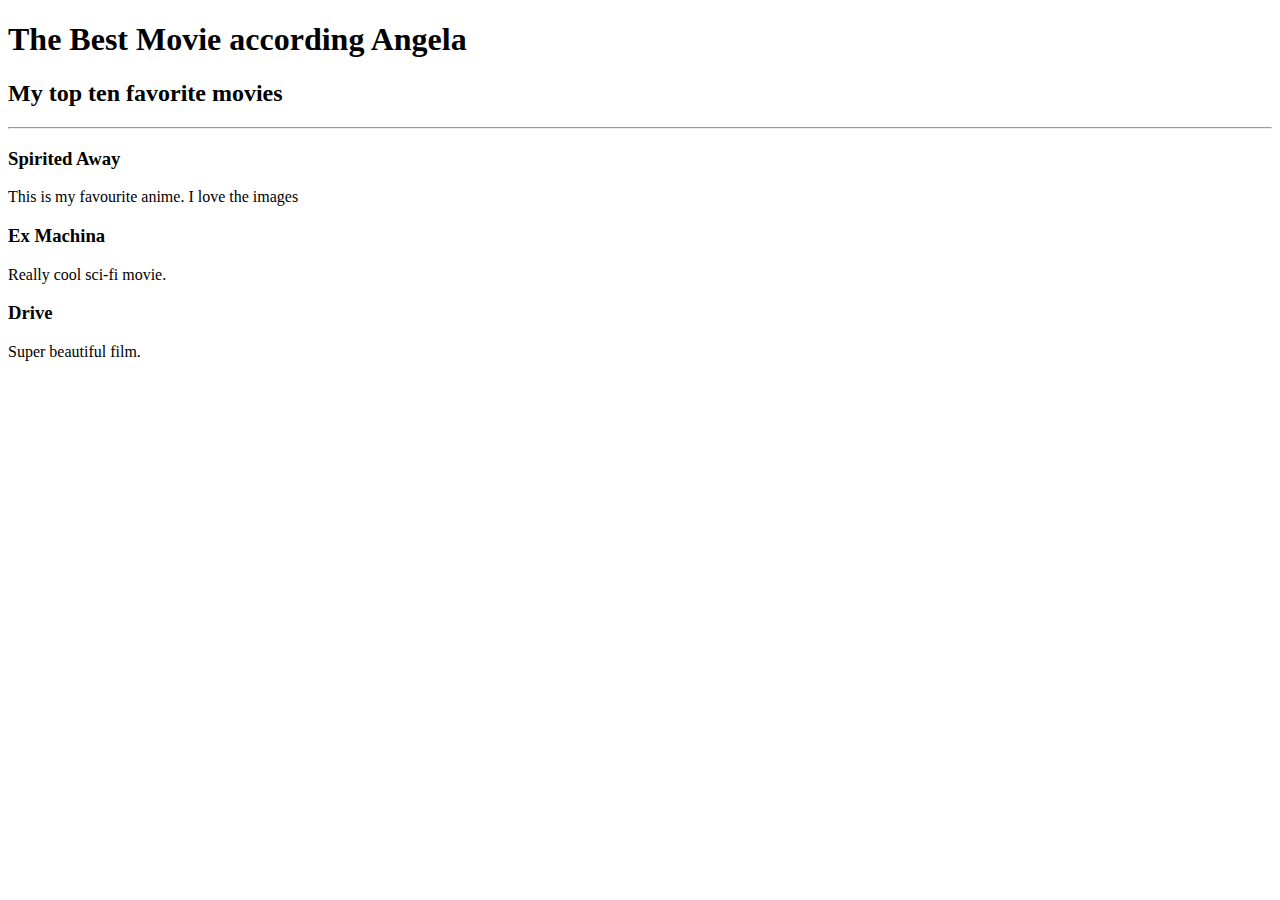
<file: 1 Ejercicio Etiquetas HTML/index.html>
<!DOCTYPE html>
<html lang="en">
<head>
    <meta charset="UTF-8">
    <meta name="viewport" content="width=device-width, initial-scale=1.0">
    <title>The Best Movie according Angela</title>
</head>
<body>
    <h1>The Best Movie according Angela</h1>
    <h2>My top ten favorite movies</h2>
    <hr>
    <h3>Spirited Away</h3>
    <p>This is my favourite anime. I love the images</p>
    <h3>Ex Machina</h3>
    <p>Really cool sci-fi movie.</p>
    <h3>Drive</h3>
    <p>Super beautiful film.</p>
    
</body>
</html>
</file>
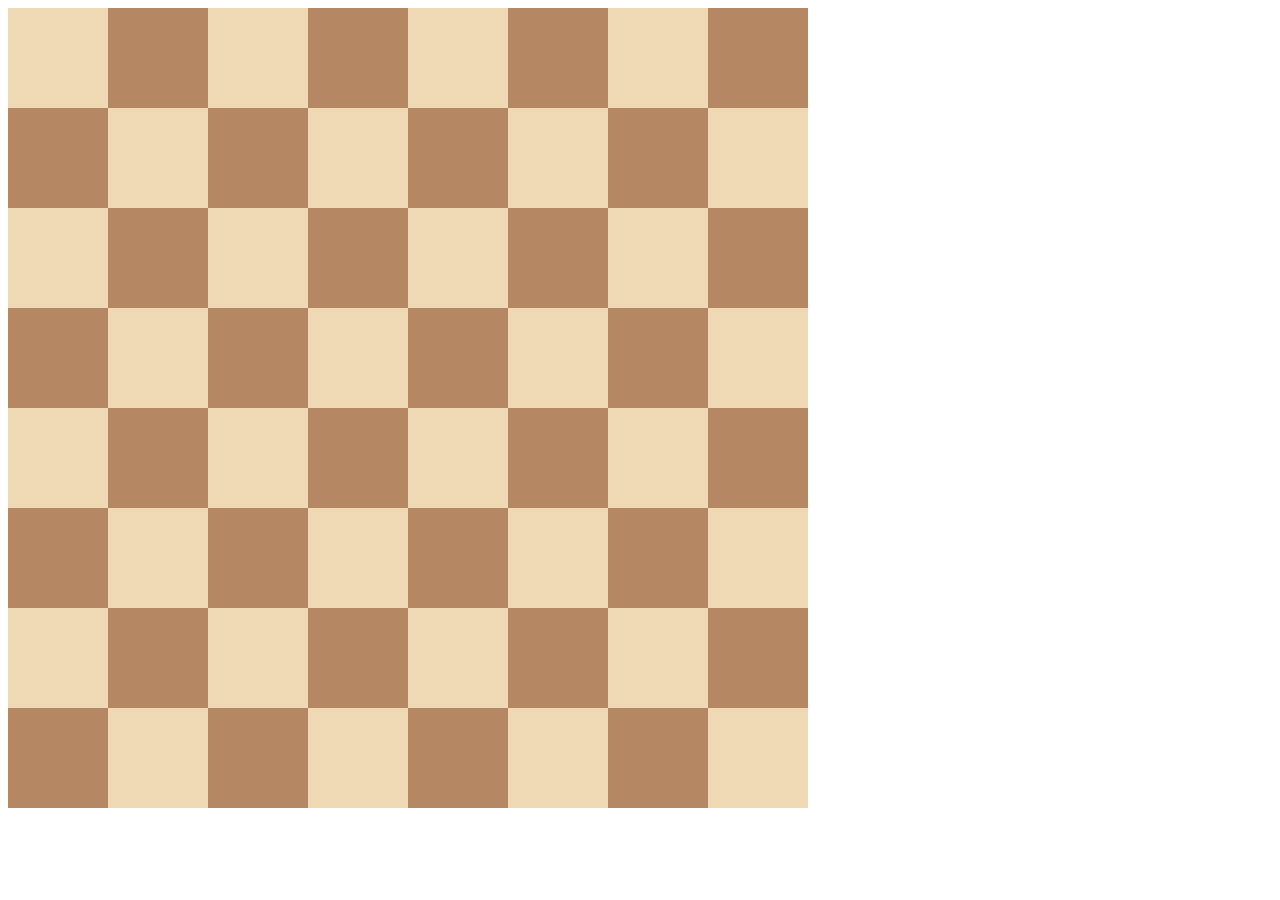
<file: 11 Ejercicio css grid/index.html>
<!DOCTYPE html>
<html>

<head>
  <title>Chessboard</title>
  <style>
    /* Write your code here */
    /* Each square should be 100px by 100px */
    /* My colours for white: #f0d9b5, black: #b58863 */
  </style>
  <link rel="stylesheet" href="chess.css">
</head>

<body>
  <div class="container">
    <div class="white"></div>
    <div class="black"></div>
    <div class="white"></div>
    <div class="black"></div>
    <div class="white"></div>
    <div class="black"></div>
    <div class="white"></div>
    <div class="black"></div>
    <div class="black"></div>
    <div class="white"></div>
    <div class="black"></div>
    <div class="white"></div>
    <div class="black"></div>
    <div class="white"></div>
    <div class="black"></div>
    <div class="white"></div>
    <div class="white"></div>
    <div class="black"></div>
    <div class="white"></div>
    <div class="black"></div>
    <div class="white"></div>
    <div class="black"></div>
    <div class="white"></div>
    <div class="black"></div>
    <div class="black"></div>
    <div class="white"></div>
    <div class="black"></div>
    <div class="white"></div>
    <div class="black"></div>
    <div class="white"></div>
    <div class="black"></div>
    <div class="white"></div>
    <div class="white"></div>
    <div class="black"></div>
    <div class="white"></div>
    <div class="black"></div>
    <div class="white"></div>
    <div class="black"></div>
    <div class="white"></div>
    <div class="black"></div>
    <div class="black"></div>
    <div class="white"></div>
    <div class="black"></div>
    <div class="white"></div>
    <div class="black"></div>
    <div class="white"></div>
    <div class="black"></div>
    <div class="white"></div>
    <div class="white"></div>
    <div class="black"></div>
    <div class="white"></div>
    <div class="black"></div>
    <div class="white"></div>
    <div class="black"></div>
    <div class="white"></div>
    <div class="black"></div>
    <div class="black"></div>
    <div class="white"></div>
    <div class="black"></div>
    <div class="white"></div>
    <div class="black"></div>
    <div class="white"></div>
    <div class="black"></div>
    <div class="white"></div>
  </div>
</body>

</html>
</file>
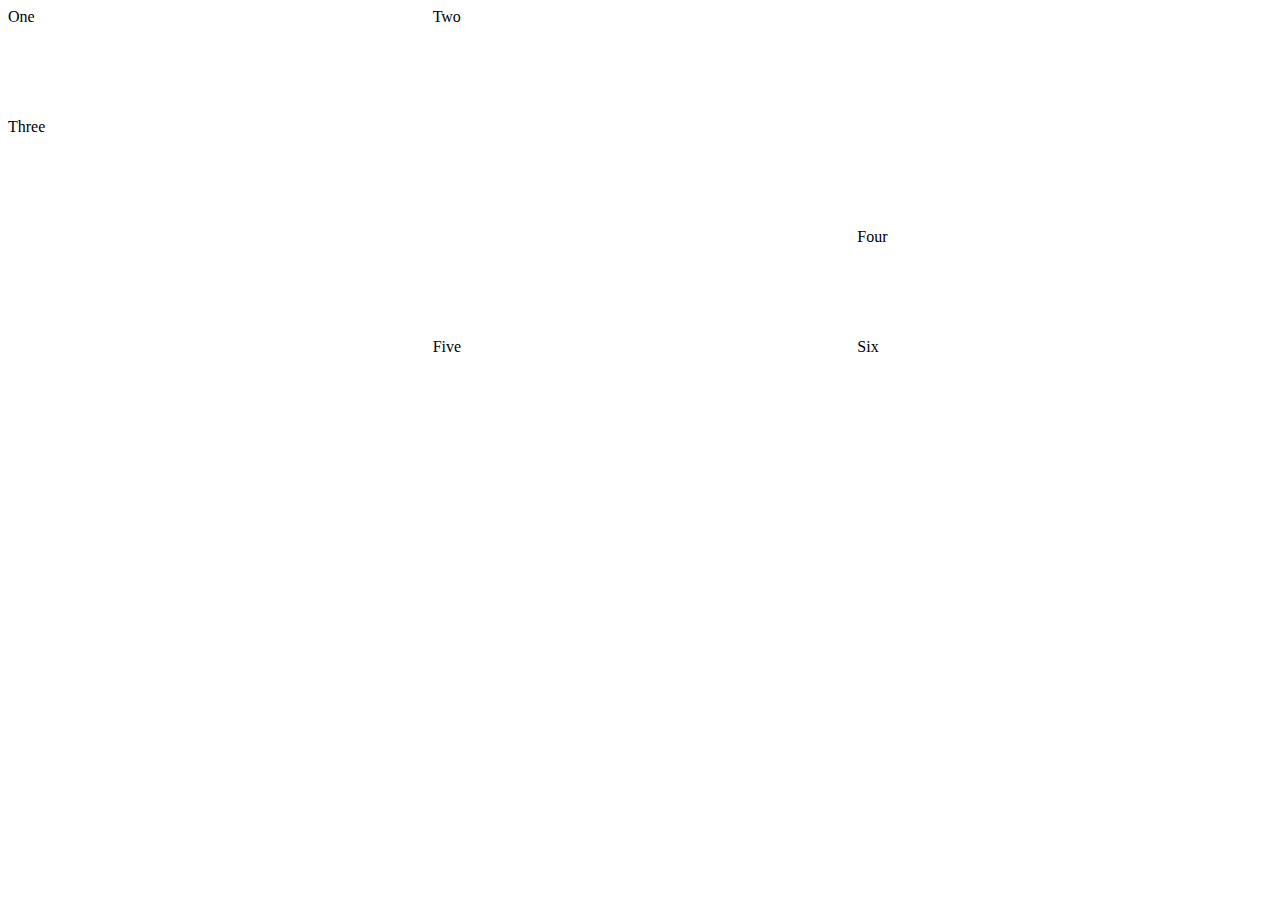
<file: 11 Práctica CSS Grid/index.html>
<!DOCTYPE html>
<html lang="en">
  <head>
    <meta charset="UTF-8" />
    <meta name="viewport" content="width=device-width, initial-scale=1.0" />
    <title>CSS Grid</title>
    <link rel="stylesheet" href="./style.css" />
  </head>
  <body>
    <div class="wrapper">
      <div class="one">One</div>
      <div class="two">Two</div>
      <div class="three">Three</div>
      <div class="four">Four</div>
      <div class="five">Five</div>
      <div class="six">Six</div>
    </div>
  </body>
</html>
</file>
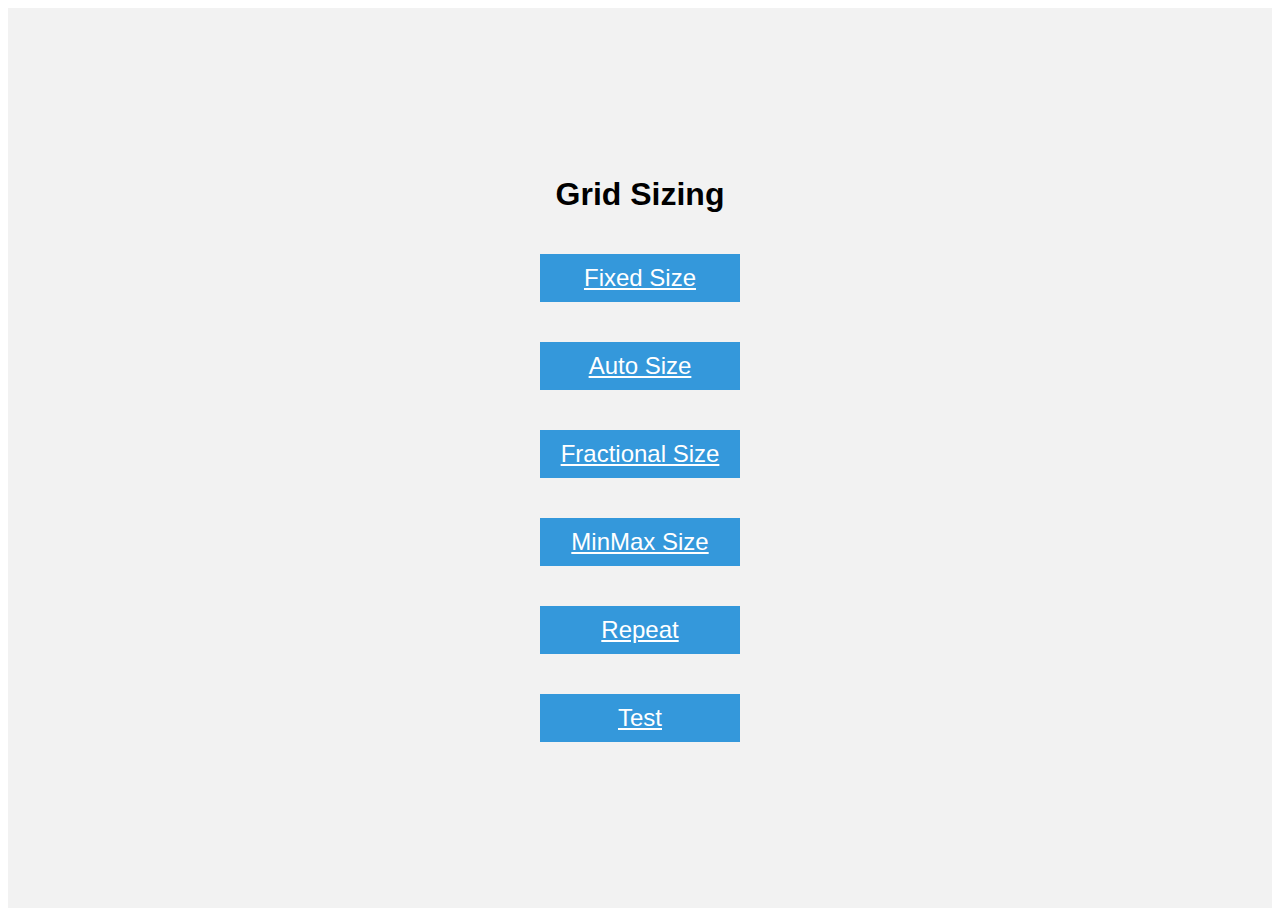
<file: 12 Páctica CSS Grid Sizing/index.html>
<!DOCTYPE html>
<html lang="en">

<head>
  <meta charset="UTF-8">
  <meta name="google" content="notranslate">
  <meta name="viewport" content="width=device-width, initial-scale=1.0">
  <title>Grid Fundamentals</title>
  <style>
    body {
      font-family: sans-serif;
    }

    .container {
      display: flex;
      justify-content: center;
      align-items: center;
      flex-direction: column;
      height: 100vh;
      background-color: #f2f2f2;
    }

    .item {
      width: 200px;
      margin: 20px;
      background-color: #3498db;
      color: #fff;
      text-align: center;
      line-height: 2;
      font-size: 24px;
    }
  </style>
</head>

<body>
  <div class="container">
    <h1>Grid Sizing</h1>
    <a class="item" href="./fixed-size.html">Fixed Size</a>
    <a class="item" href="./auto-size.html">Auto Size</a>
    <a class="item" href="./fractional-size.html">Fractional Size</a>
    <a class="item" href="./minmax-size.html">MinMax Size</a>
    <a class="item" href="./repeat.html">Repeat</a>
    <a class="item" href="./test.html">Test</a>


  </div>
</body>

</html>
</file>
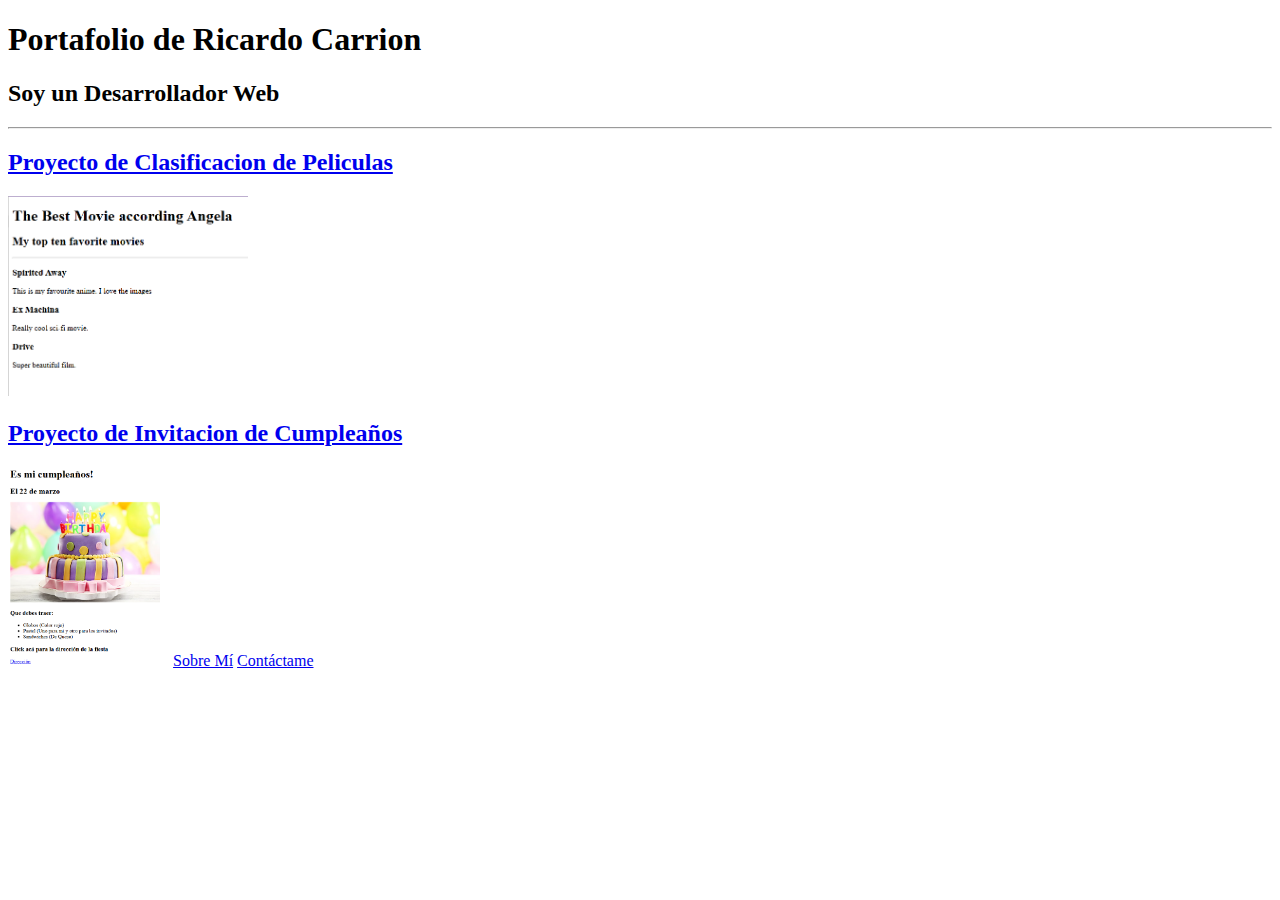
<file: 5 Ejercicio HTML Boiler Plate Portafolio/index.html>
<!-- TODO 1: Crear la estructura básica de HTML -->

<!-- TODO 2: Añadir el HTML de tus proyectos anteriores en la carpeta public -->

<!-- TODO 3: Tomar capturas de pantalla de las vistas previas de tus proyectos y añadir las imágenes a la carpeta images -->

<!-- TODO 4: Añadir títulos/subtítulos, etc. -->

<!-- TODO 5: Añadir un enlace a las páginas de los proyectos -->

<!-- TODO 6: Añadir imágenes para mostrar las vistas previas de los proyectos
PISTA para TODO 6: Puedes usar el atributo height configurado a 200 para hacer la imagen más pequeña:
https://developer.mozilla.org/en-US/docs/Web/HTML/Element/img#attr-height -->

<!-- TODO 7: Añadir los enlaces a las páginas de Contacto y Sobre Mí -->
<!DOCTYPE html>
<html lang="en">
<head>
    <meta charset="UTF-8">
    <meta name="viewport" content="width=device-width, initial-scale=1.0">
    <title>Document</title>
</head>
<body>
    <h1>Portafolio de Ricardo Carrion</h1>
    <h2>Soy un Desarrollador Web</h2>
    <hr>
    <h2> <a href="public/index pelis ranking.html">Proyecto de Clasificacion de Peliculas</a></h2>
    <img src="assets/images/Captura de pantalla pelis.png" height="200" alt="Ranking peliculas">
    <h2> <a href="public/index cumpleaños.html">Proyecto de Invitacion de Cumpleaños</a></h2>
    <img src="assets/images/Captura de pantalla cumple.png" height="200" alt="Datos de cumpleaños">
    <a href="public/about.html">Sobre Mí</a> <a href="public/contact.html">Contáctame</a>


</body>
</html>
</file>
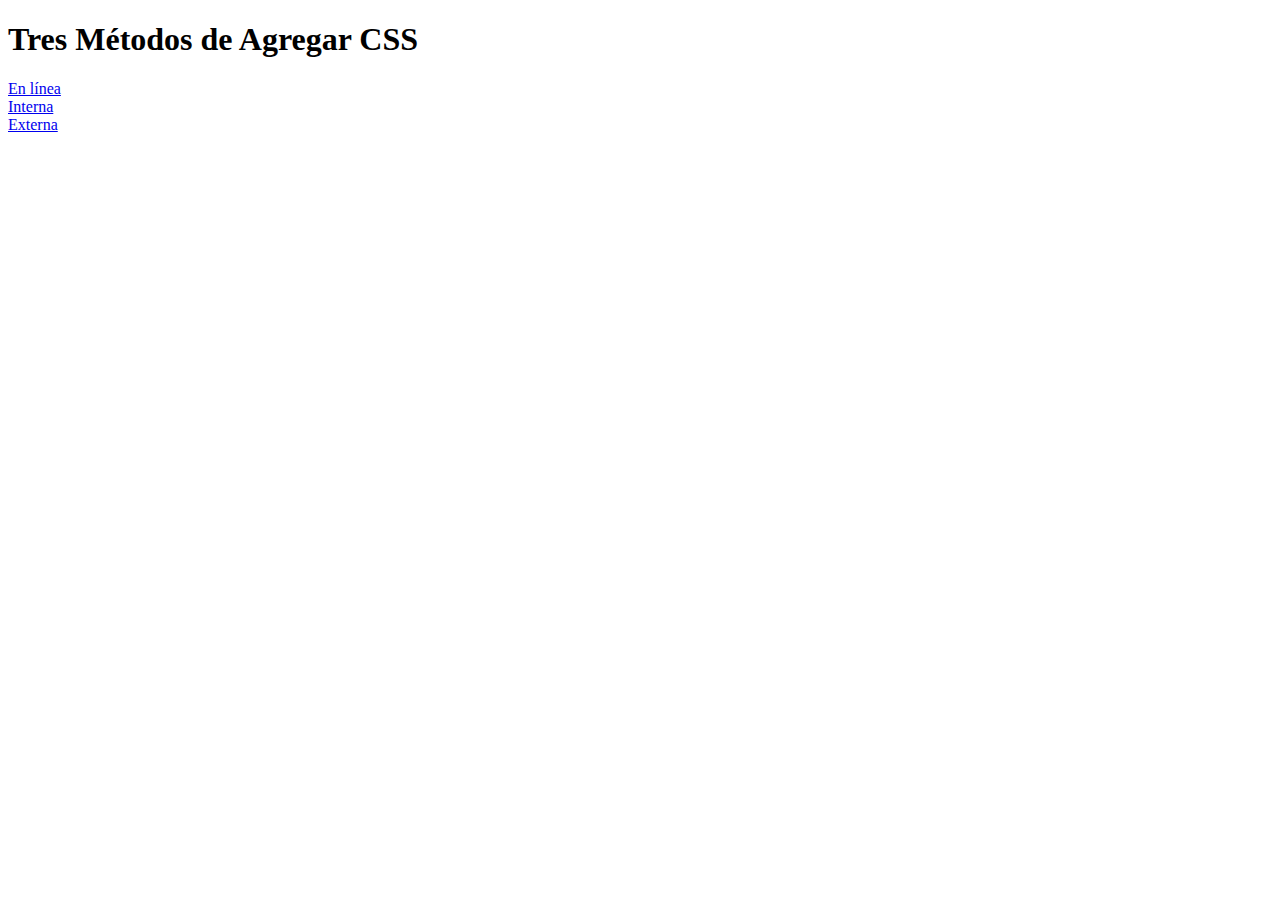
<file: 6 Ejercicio CSS/index.html>
<!DOCTYPE html>
<html lang="es"></html>

<head>
  <meta charset="UTF-8">
  <title>Agregando CSS</title>
</head>

<body>
  <h1>Tres Métodos de Agregar CSS</h1>
  <a href="inline.html">En línea</a> <br>
  <a href="internal.html">Interna</a> <br>
  <a href="external.html">Externa</a> <br>
  <!-- Crear 3 Enlaces a Las 3 Páginas Web: en línea, interna y externa -->
</body>

</html>
</file>
<file: 11 Ejercicio css grid/chess.css>
.container {
    width: 800px;
    height: 800px;
    display: grid;
    grid-template-columns: 1fr 1fr 1fr 1fr 1fr 1fr 1fr 1fr;
    grid-template-rows: 1fr 1fr 1fr 1fr 1fr 1fr 1fr 1fr;
}

.container .black{
    background-color: #b58863;
}

.container .white{
    background-color: #f0d9b5;
}
</file>
<file: 11 Práctica CSS Grid/style.css>
.wrapper {
  display: grid;
  grid-template-columns: repeat(3, 1fr);
  grid-gap: 10px;
  grid-auto-rows: minmax(100px, auto);
}
.one {
  grid-column: 1 / 3;
  grid-row: 1;
}
.two {
  grid-column: 2 / 4;
  grid-row: 1 / 3;
}
.three {
  grid-column: 1;
  grid-row: 2 / 5;
}
.four {
  grid-column: 3;
  grid-row: 3;
}
.five {
  grid-column: 2;
  grid-row: 4;
}
.six {
  grid-column: 3;
  grid-row: 4;
}
</file>
